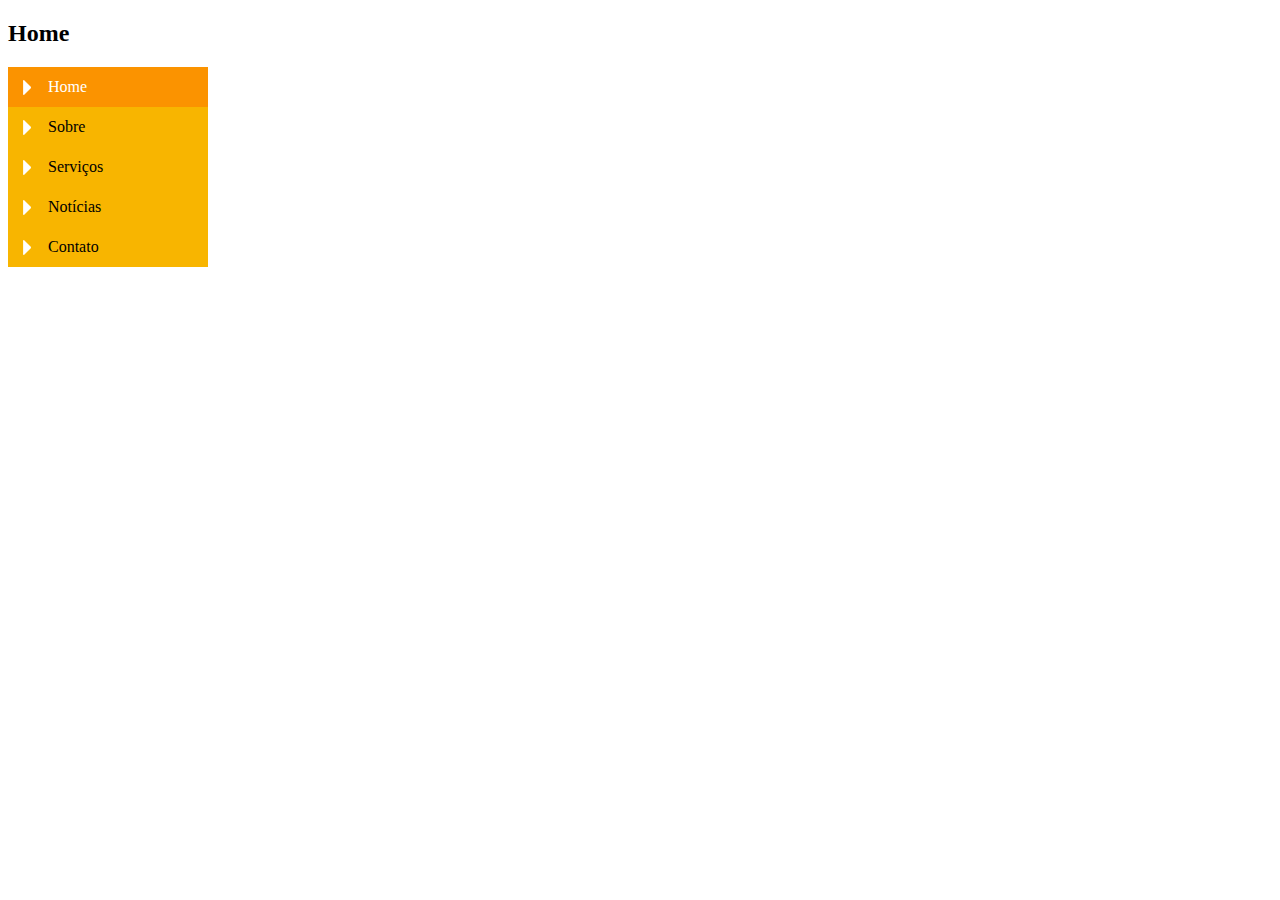
<file: index.html>
<!DOCTYPE html>
<html lang="en">
<head>
    <meta charset="UTF-8">
    <meta http-equiv="X-UA-Compatible" content="IE=edge">
    <meta name="viewport" content="width=device-width, initial-scale=1.0">
    <link rel="stylesheet" type="text/css" href="Css/style.css">
    <title>Navegação vertical</title>
</head>
<body id="home">
    <h2>Home</h2>
    <ul id="navegacao">
        <li class="home">
            <a href="index.html">Home</a>
        </li>
        <li class="sobre">
            <a href="sobre.html">Sobre</a>
        </li>
        <li class="servicos">
            <a href="servicos.html">Serviços</a>
        </li>
        <li class="noticias">
            <a href="noticias.html">Notícias</a>
        </li>
        <li class="contato">
            <a href="contato.html">Contato</a>
        </li>
        
    </ul>
</body>
</html>
</file>
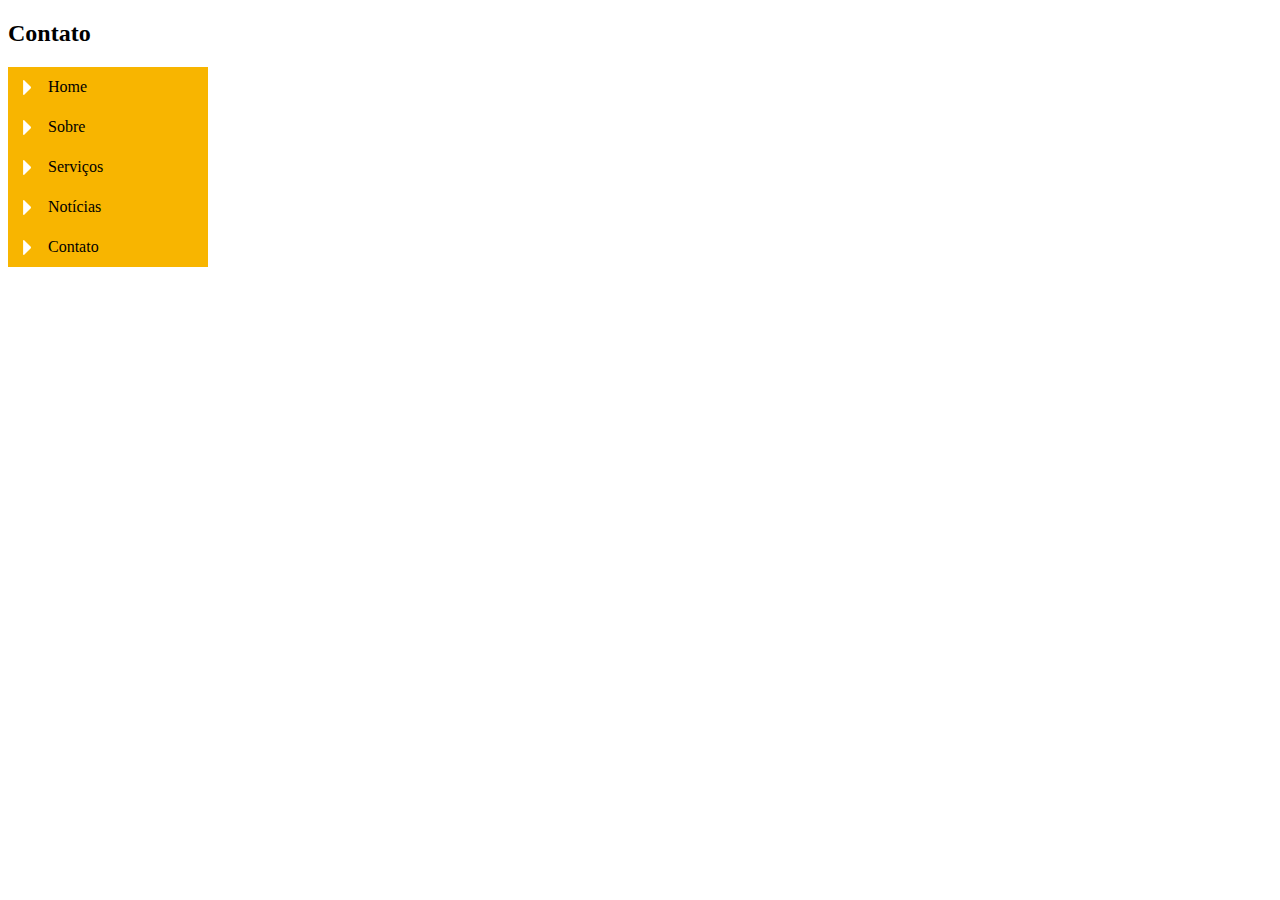
<file: contato.html>
<!DOCTYPE html>
<html lang="en">
<head>
    <meta charset="UTF-8">
    <meta http-equiv="X-UA-Compatible" content="IE=edge">
    <meta name="viewport" content="width=device-width, initial-scale=1.0">
    <link rel="stylesheet" type="text/css" href="Css/style.css">
    <title>Navegação vertical</title>
</head>
<body id="contato">
    <h2>Contato</h2>
    <ul>
        <li class="home">
            <a href="index.html">Home</a>
        </li>
        <li class="sobre">
            <a href="sobre.html">Sobre</a>
        </li>
        <li class="servicos">
            <a href="servicos.html">Serviços</a>
        </li>
        <li class="noticias">
            <a href="noticias.html">Notícias</a>
        </li>
        <li class="contato">
            <a href="contato.html">Contato</a>
        </li>
        
    </ul>
</body>
</html>
</file>
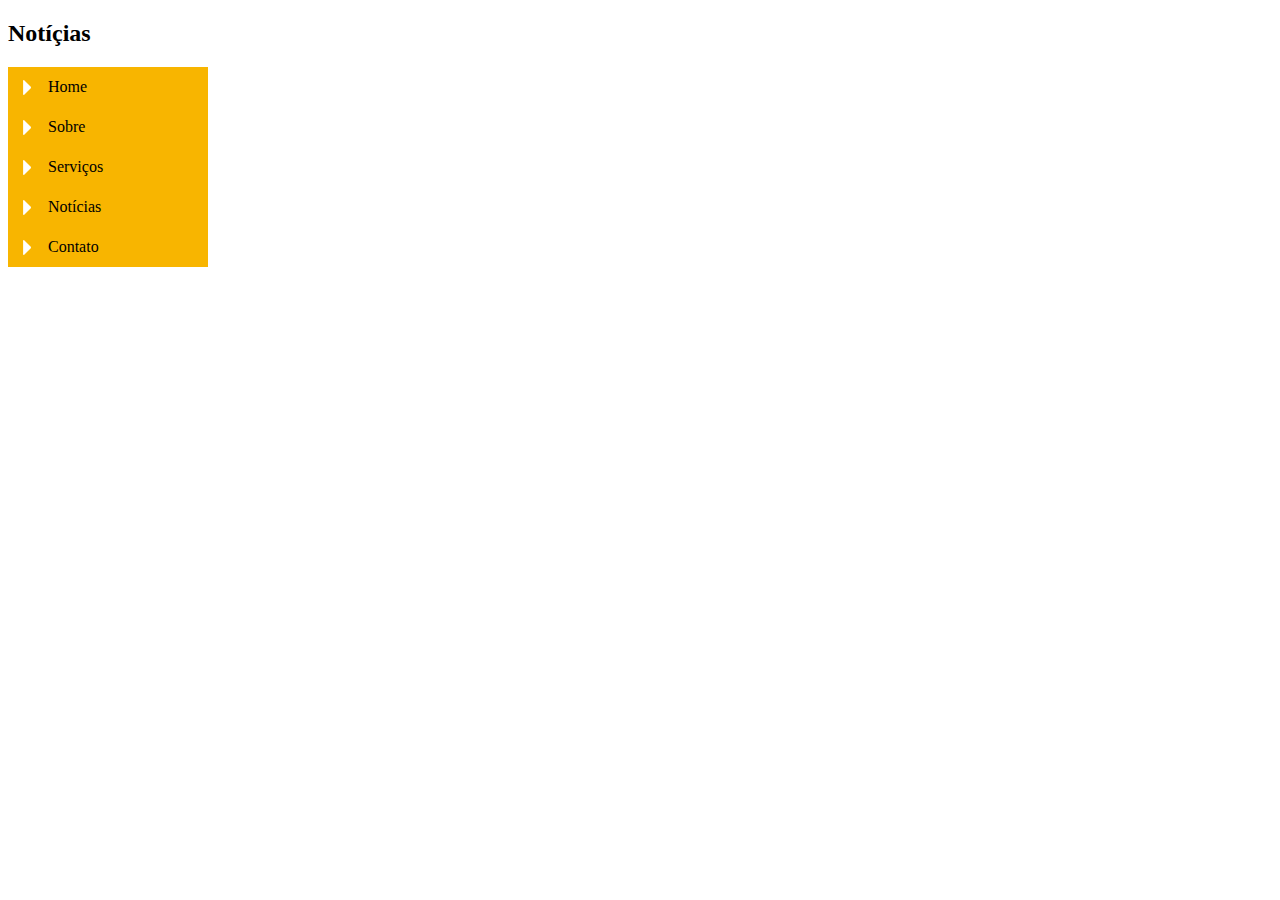
<file: noticias.html>
<!DOCTYPE html>
<html lang="en">
<head>
    <meta charset="UTF-8">
    <meta http-equiv="X-UA-Compatible" content="IE=edge">
    <meta name="viewport" content="width=device-width, initial-scale=1.0">
    <link rel="stylesheet" type="text/css" href="Css/style.css">
    <title>Navegação vertical</title>
</head>
<body id="noticias">
    <h2>Notíçias</h2>
    <ul>
        <li class="home">
            <a href="index.html">Home</a>
        </li>
        <li class="sobre">
            <a href="sobre.html">Sobre</a>
        </li>
        <li class="servicos">
            <a href="servicos.html">Serviços</a>
        </li>
        <li class="noticias">
            <a href="noticiaas.html">Notícias</a>
        </li>
        <li class="contato">
            <a href="contato.html">Contato</a>
        </li>
        
    </ul>
</body>
</html>
</file>
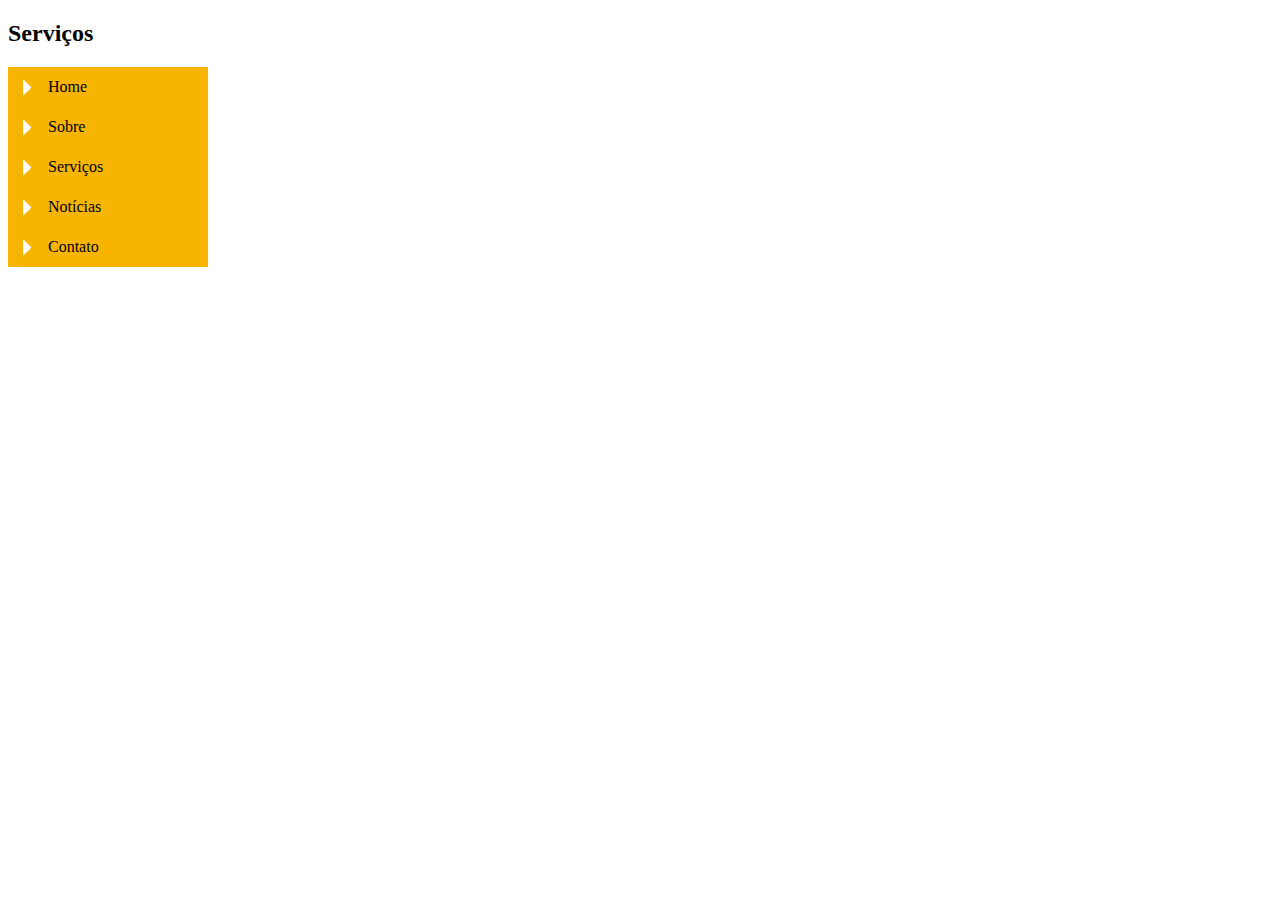
<file: servicos.html>
<!DOCTYPE html>
<html lang="en">
<head>
    <meta charset="UTF-8">
    <meta http-equiv="X-UA-Compatible" content="IE=edge">
    <meta name="viewport" content="width=device-width, initial-scale=1.0">
    <link rel="stylesheet" type="text/css" href="Css/style.css">
    <title>Navegação vertical</title>
</head>
<body id="servicos">
    <h2>Serviços</h2>
    <ul>
        <li class="home">
            <a href="index.html">Home</a>
        </li>
        <li class="sobre">
            <a href="sobre.html">Sobre</a>
        </li>
        <li class="servicos">
            <a href="servicos.html">Serviços</a>
        </li>
        <li class="noticias">
            <a href="noticias.html">Notícias</a>
        </li>
        <li class="contato">
            <a href="contato.html">Contato</a>
        </li>
        
    </ul>
</body>
</html>
</file>
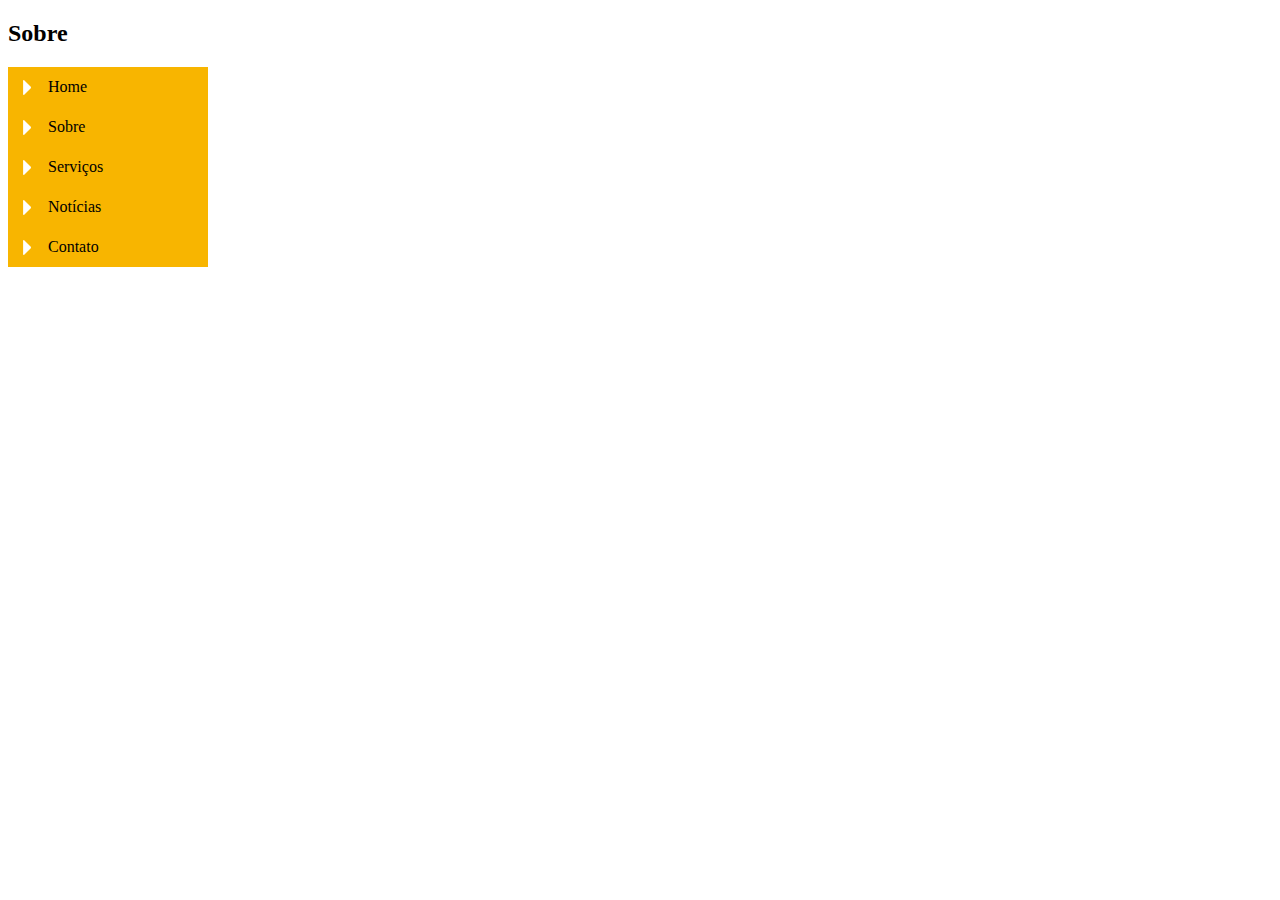
<file: sobre.html>
<!DOCTYPE html>
<html lang="en">
<head>
    <meta charset="UTF-8">
    <meta http-equiv="X-UA-Compatible" content="IE=edge">
    <meta name="viewport" content="width=device-width, initial-scale=1.0">
    <link rel="stylesheet" type="text/css" href="Css/style.css">
    <title>Navegação vertical</title>
</head>
<body id="sobre">
    <h2>Sobre</h2>
    <ul>
        <li class="home">
            <a href="index.html">Home</a>
        </li>
        <li class="sobre">
            <a href="sobre.html">Sobre</a>
        </li>
        <li class="servicos">
            <a href="servicos.html">Serviços</a>
        </li>
        <li class="noticias">
            <a href="noticias.html">Notícias</a>
        </li>
        <li class="contato">
            <a href="contato.html">Contato</a>
        </li>
        
    </ul>
</body>
</html>
</file>
<file: Css/style.css>
ul{
    margin: 0;
    padding: 0;
    list-style-type: none;
}

ul a{
    width: 200px;
    height: 40px;
    display: block;
    color: #000;
    text-decoration: none;
    text-indent: 40px;
    line-height: 40px;
    background: #f7b600 url(../image/menu.png) no-repeat left bottom;
}

a:hover{
    background-position: right bottom;
    background-color: #f99200;
    color: #fff;
}

#home #navegacao .home a,
#sobre #navegacao .sobre a,
#servicos #navegacao .servicos a,
#noticias #navegacao .noticias a,
#contato #navegacao .contato a{
    background-position: right bottom;
    background-color: #f99200;
    color: #fff;
}
</file>
